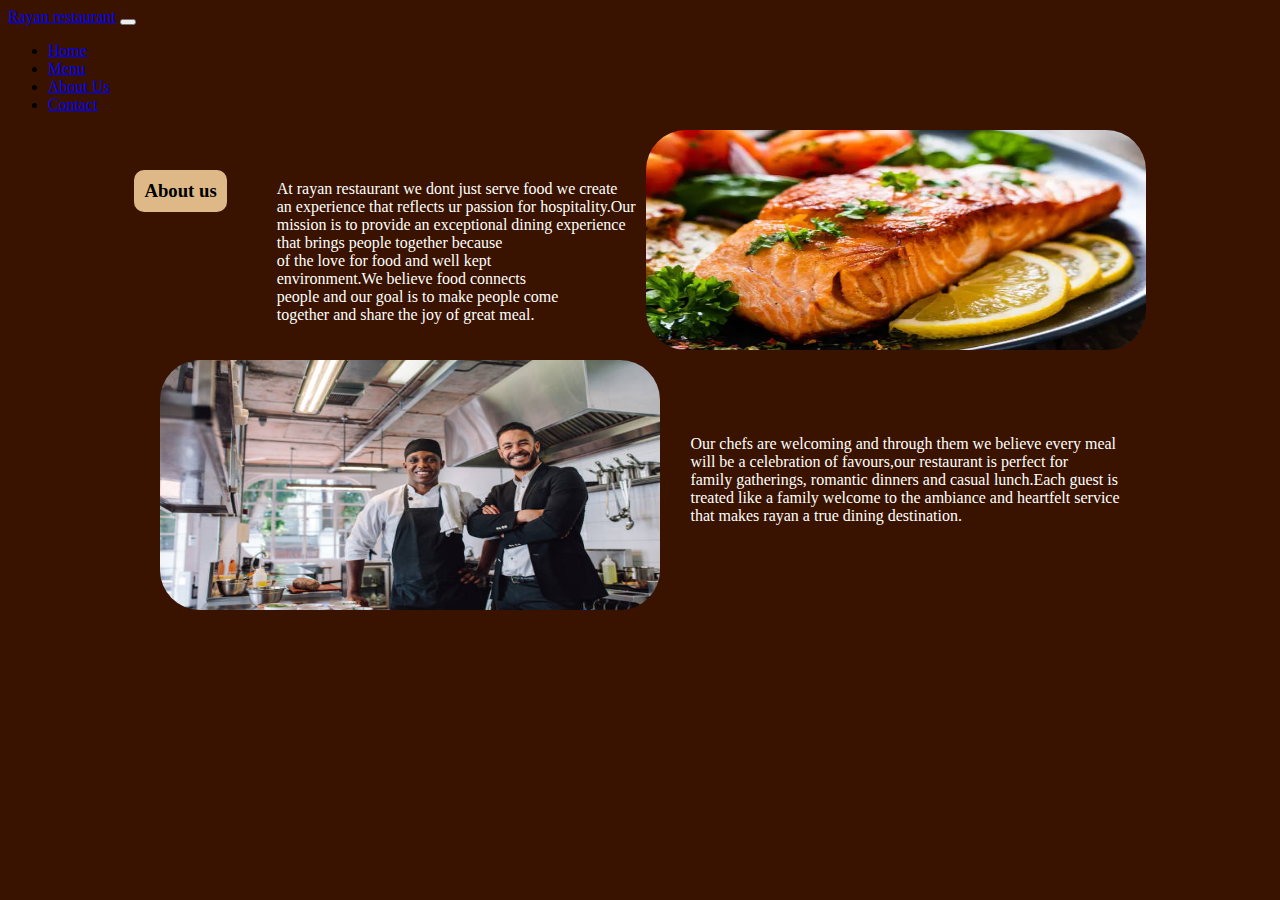
<file: about.html>
<!DOCTYPE html>
<html lang="en">
<head>
    <meta charset="UTF-8">
    <meta name="viewport" content="width=device-width, initial-scale=1.0">
    <title>Document</title>
    <link rel="stylesheet" href="about.css">
    <link href="https://cdn.jsdelivr.net/npm/bootstrap@5.0.2/dist/css/bootstrap.min.css" rel="stylesheet" integrity="sha384-EVSTQN3/azprG1Anm3QDgpJLIm9Nao0Yz1ztcQTwFspd3yD65VohhpuuCOmLASjC" crossorigin="anonymous">


</head>
<body>
    <script src="https://cdn.jsdelivr.net/npm/bootstrap@5.0.2/dist/js/bootstrap.bundle.min.js" 
    integrity="sha384-MrcW6ZMFYlzcLA8Nl+NtUVF0sA7MsXsP1UyJoMp4YLEuNSfAP+JcXn/tWtIaxVXM" crossorigin="anonymous"></script>
    <nav class="navbar navbar-expand-lg navbar-light bg-warning">
        <div class="container-fluid">
          <a class="navbar-brand" href="index.html">Rayan restaurant</a>
          <button class="navbar-toggler" type="button" data-bs-toggle="collapse" data-bs-target="#navbarNav" aria-controls="navbarNav" aria-expanded="false" aria-label="Toggle navigation">
            <span class="navbar-toggler-icon"></span>
          </button>
          <div class="collapse navbar-collapse" id="navbarNav">
            <ul class="navbar-nav ms-auto">
              <li class="nav-item">
                <a class="nav-link text-dark" href="index.html">Home</a>
              </li>
              <li class="nav-item">
                <a class="nav-link" href="menu.html">Menu</a>
              </li>
              <li class="nav-item">
                <a class="nav-link" href="about.html">About Us</a>
              </li>
              <li class="nav-item">
                <a class="nav-link" href="contact.html">Contact</a>
              </li>
            </ul>
          </div>
        </div>
      </nav>

<div>
    <div class="div2">
    <h3 class="about">About us</h3>
        <p class="parag2">At rayan restaurant we dont just serve food we create<br> an experience that reflects ur passion
            for hospitality.Our <br>mission is to provide an exceptional dining experience<br>that brings people
            together because <br>of the love for food and well kept<br> environment.We believe food connects<br> 
            people and our goal is to make people come <br>together and share the joy of great meal.
        </p>
        
        <img class="image5"  src="yummy.webp">
    </div>
    <div class="second">
        <img  class="image6" src="chefe.jpg">
        <p class="parag3">
            Our chefs are welcoming and through them we believe every meal<br> will be a celebration
            of favours,our restaurant is perfect for <br>family gatherings, romantic dinners and casual
            lunch.Each guest is<br> treated like a family welcome to the ambiance and heartfelt service<br>
            that makes rayan a true dining destination.
        </p>
    </div>
</div>
</body>
</html>
</file>
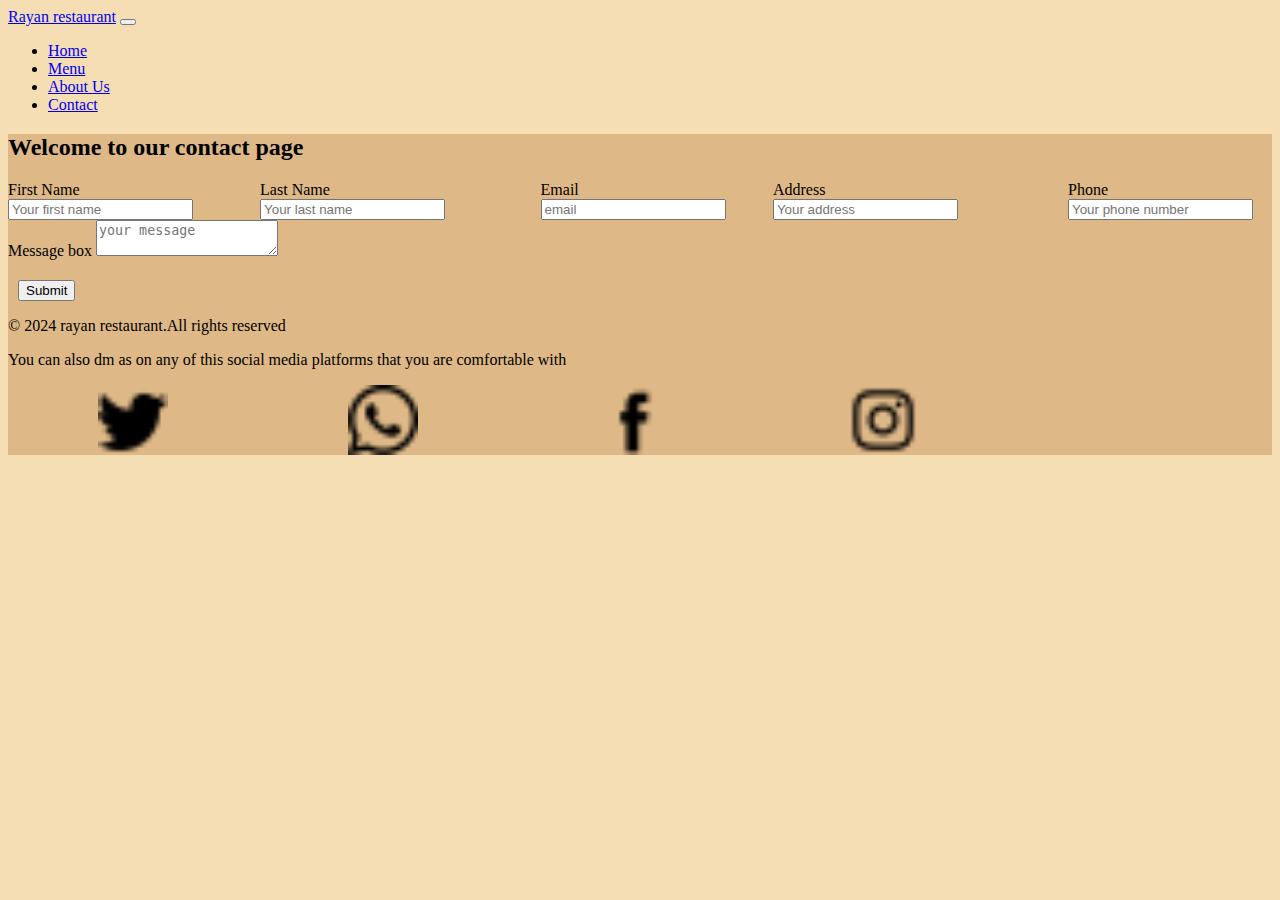
<file: contact.html>
<!DOCTYPE html>
<html lang="en">
<head>
    <meta charset="UTF-8">
    <meta name="viewport" content="width=device-width, initial-scale=1.0">
    <title>Document</title>
    <link rel="stylesheet" href="contact.css">
    <link href="https://cdn.jsdelivr.net/npm/bootstrap@5.0.2/dist/css/bootstrap.min.css" rel="stylesheet" integrity="sha384-EVSTQN3/azprG1Anm3QDgpJLIm9Nao0Yz1ztcQTwFspd3yD65VohhpuuCOmLASjC" crossorigin="anonymous">

</head>
<body>
    <script src="https://cdn.jsdelivr.net/npm/bootstrap@5.0.2/dist/js/bootstrap.bundle.min.js" 
    integrity="sha384-MrcW6ZMFYlzcLA8Nl+NtUVF0sA7MsXsP1UyJoMp4YLEuNSfAP+JcXn/tWtIaxVXM" crossorigin="anonymous"></script>
    <nav class="navbar navbar-expand-lg navbar-light bg-warning">
        <div class="container-fluid">
          <a class="navbar-brand" href="index.html">Rayan restaurant</a>
          <button class="navbar-toggler" type="button" data-bs-toggle="collapse" data-bs-target="#navbarNav" aria-controls="navbarNav" aria-expanded="false" aria-label="Toggle navigation">
            <span class="navbar-toggler-icon"></span>
          </button>
          <div class="collapse navbar-collapse" id="navbarNav">
            <ul class="navbar-nav ms-auto">
              <li class="nav-item">
                <a class="nav-link text-dark" href="index.html">Home</a>
              </li>
              <li class="nav-item">
                <a class="nav-link" href="menu.html">Menu</a>
              </li>
              <li class="nav-item">
                <a class="nav-link" href="about.html">About Us</a>
              </li>
              <li class="nav-item">
                <a class="nav-link" href="contact.html">Contact</a>
              </li>
            </ul>
          </div>
        </div>
      </nav>
      <div class="container mt-5">
        <h2 class="text-center mb-4">Welcome to our contact page</h2>
        <form>
            <!-- Name -->
             <div class="namemail">
             <div class="first">
                <label for="name" >First Name</label>
            <input type="text" id="name" class="form-control" placeholder="Your first name"></div>
       <div class="second">    <label for="name" >Last Name</label>
            <input type="text" id="name" class="form-control" placeholder="Your last name">

       </div>
            <!-- this is the email section -->
            <div class="email">
                <label for="email" >Email</label>
                <input type="email" class="form-control" placeholder="email" >
     </div>
     <div class="address1">
      <label for="address" >Address</label>
      <input type="address" class="form-control" placeholder="Your address" >
     </div>
     <div class="phone">
      <label for="address" >Phone</label>
      <input type="phone" class="form-control" placeholder="Your phone number" >
     </div>

    </div>
  
            <div class="message">
                <label for="message" class="form-label">Message box</label>
       <textarea class="form-control" id="your name " placeholder="your message"></textarea>
            </div>

            <!-- Submit Button is here -->
            <button type="submit" class="btn btn-dark ">Submit</button>
        </form>
    
    <!--the foooter part-->
    <footer>
      <p>&#169; 2024 rayan restaurant.All rights reserved</p>
       <p>You can also dm as on any of this social media platforms that you are comfortable with</p>
       <div class="icons">
        <img class="icon" src="293708_twitter_icon.png">
        <img class="icon" src="5305166_call_chat_mobile_whatsapp_whatsapp logo_icon.png">
        <img class="icon" src="104498_facebook_icon (1).png">
        <img class="icon"  src="5335781_camera_instagram_social media_instagram logo_icon.png">

       </div>
    </footer>
  </div>
</body>
</html>
</file>
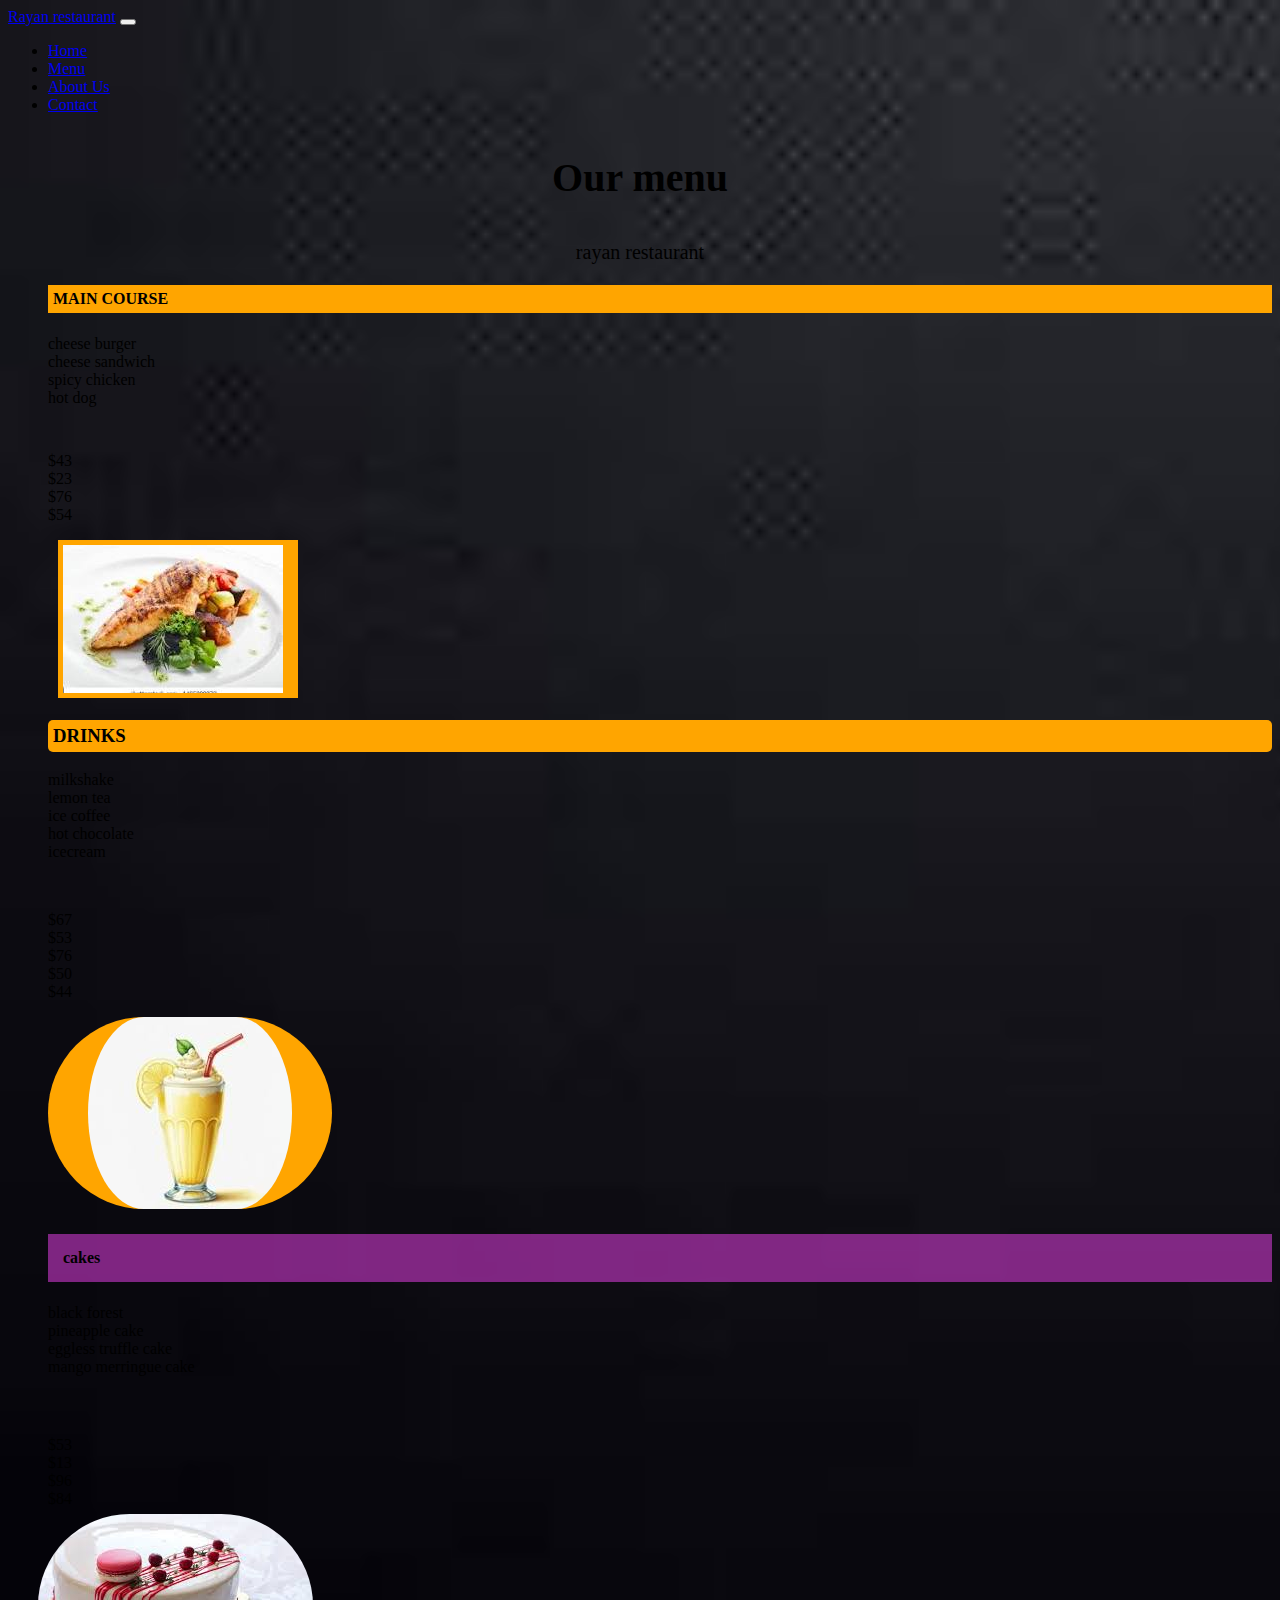
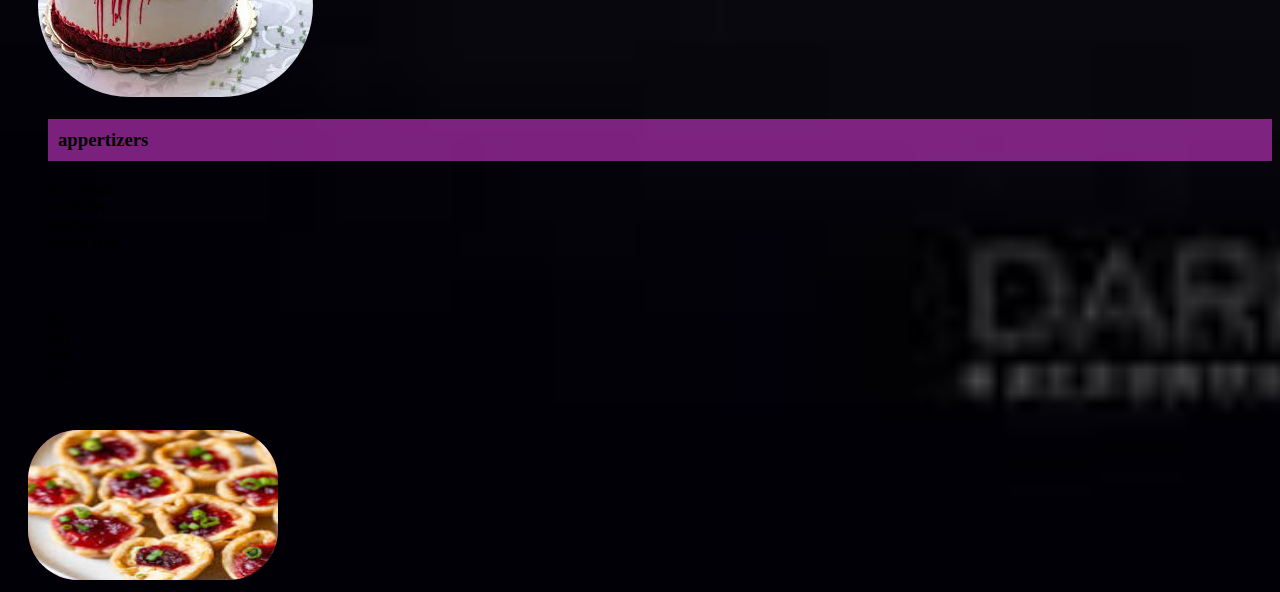
<file: menu.html>
<!DOCTYPE html>
<html lang="en">
<head>
    <meta charset="UTF-8">
    <meta name="viewport" content="width=device-width, initial-scale=1.0">
    <title>Document</title>
    <link rel="stylesheet" href="menu.css">
    <!--bootstrap links-->
    <link href="https://cdn.jsdelivr.net/npm/bootstrap@5.0.2/dist/css/bootstrap.min.css" rel="stylesheet" integrity="sha384-EVSTQN3/azprG1Anm3QDgpJLIm9Nao0Yz1ztcQTwFspd3yD65VohhpuuCOmLASjC" crossorigin="anonymous">

</head>
<body>
    <script src="https://cdn.jsdelivr.net/npm/bootstrap@5.0.2/dist/js/bootstrap.bundle.min.js" 
    integrity="sha384-MrcW6ZMFYlzcLA8Nl+NtUVF0sA7MsXsP1UyJoMp4YLEuNSfAP+JcXn/tWtIaxVXM" crossorigin="anonymous"></script>
    <nav class="navbar navbar-expand-lg navbar-light bg-warning">
      <div class="container-fluid">
        <a class="navbar-brand" href="index.html">Rayan restaurant</a>
        <button class="navbar-toggler" type="button" data-bs-toggle="collapse" data-bs-target="#navbarNav" aria-controls="navbarNav" aria-expanded="false" aria-label="Toggle navigation">
          <span class="navbar-toggler-icon"></span>
        </button>
        <div class="collapse navbar-collapse" id="navbarNav">
          <ul class="navbar-nav ms-auto">
            <li class="nav-item">
              <a class="nav-link text-dark" href="index.html">Home</a>
            </li>
            <li class="nav-item">
              <a class="nav-link" href="menu.html">Menu</a>
            </li>
            <li class="nav-item">
              <a class="nav-link" href="about.html">About Us</a>
            </li>
            <li class="nav-item">
              <a class="nav-link" href="contact.html">Contact</a>
            </li>
          </ul>
        </div>
      </div>
    </nav>

      <!--the menu section-->
      <section id="menu">
        <div class="container ">
        <h3 class=" head text-white fw-bold">Our menu</h3>
        <p class=" text text-white">rayan restaurant</p>
        <div class="row">
         <div class="col-md-6 text-white d-flex">
          <ul>
           <h4 class="course fw-bold">MAIN COURSE</h4>
           <li class="list1">cheese burger</li>
           <li class="list1" > cheese sandwich</li>
           <li class="list1" >spicy chicken</li>
           <li class="list1"  >hot dog</li>
          </ul>
        

          <div class="price">
         <ul> 
           <li class="list2">$43</li>
           <li class="list2">$23</li>
           <li class="list2">$76</li>
           <li class="list2">$54</li>
         </ul>
          </div>
          <div>
            <img class="main" src="main course.jfif">  
           </div>
           <div class="drinks">
            <ul> 
              <h3 class="drinker fw-bold p-40px">DRINKS</h3>
              <li class="list3">milkshake</li>
              <li class="list3">lemon tea</li>
              <li class="list3">ice coffee</li>
              <li class="list3">hot chocolate</li>
              <li class="list3">icecream</li>
            </ul>
             </div>
             <div class="drinking mt-20px">
                <ul> 
                  <li class="list4">$67</li>
                  <li class="list4">$53</li>
                  <li class="list4">$76</li>
                  <li class="list4">$50</li>
                  <li class="list4">$44</li>

                </ul>
                 </div>
       
           <div>
            <img class="milky" src="millkiy.jfif">
           </div>
         </div>
           </div>
           <div class="row">
            <div class="cakess col-md-6 text-white d-flex">
             <ul>
              <h4 class="course1 fw-bold">cakes</h4>
              <li class="list1">black forest</li>
              <li class="list1" >pineapple cake</li>
              <li class="list1" >eggless truffle cake</li>
              <li class="list1"  >mango merringue cake</li>

             </ul>
             <div class="price5">
                <ul> 
                  <li class="list7">$53</li>
                  <li class="list7">$13</li>
                  <li class="list7">$96</li>
                  <li class="list7">$84</li>
    
                </ul>
                 </div>
       
           <div>
            <img class="cake"  src="cake.jfif">
           </div>
   

    <div class="appeteziers">
        <ul> 
            <h3 class="apper">appertizers</h3>
          <li class="list7"> fruit salad</li>
          <li class="list7">cocktails</li>
          <li class="list7">sandwich</li>
          <li class="list7"> french fries</li>

        </ul>
   </div>
   <div class="price5">
    <ul> 
      <li class="list7">$33</li>
      <li class="list7">$31</li>
      <li class="list7">$69</li>
      <li class="list7">$94</li>

    </ul>
     </div>

   <div>
    <img class="img" src="apperti.jfif">
   </div>
        
        
        </div>

        </div>
         </section>
   
</body>
</html>
</file>
<file: about.css>
body{
    background-image: url(brown.jfif);
}
.about{
    display: flex;
    justify-content: center;
    align-items: center;
}



.header{
    text-align: center;
    margin-left: -20px;
}

.div2{
    display: flex;
    justify-content: center;
    align-items: center;
}
.mission{
    text-align: center;
    
}
.about{
    color:black;
    margin-top: -80px;
    background-color:burlywood;
    padding: 10px ;
    border-radius: 10px;
    margin-right:50px;
}

.parag2{
    text-align: left;
    margin-top: 40px;
    color: white;
}


.image5{
    width: 500px;
    height: 220px;
    border-radius: 40px;
    margin-left: 10px;

}
.second{
   display: flex;
   justify-content: center;
   align-items: center;
}
.image6{
    border-radius: 40px;
    width: 500px;
    height: 250px;
    margin-top: 10px;


}

.parag3{
    color: white;
    margin-left: 30px;
}
</file>
<file: contact.css>
body{
    background-image: url(wheat.png);
}
.container{
    background-color:burlywood;
}
.form{
    display: flex;
    justify-content: center;
    align-items: center;
}
.namemail{
    display: flex;
    justify-self: space-between;  
}

.first{
    margin-right:20px;
    
}
.second{
    margin-right: 20px;
}
.email{
    margin-left:30px;
    margin-right: 30px;
}
.address1{
    margin-right: 80px;
}
.btn{
    margin-top:20px ;
    margin-left: 10px;
}
.icons{
    display:flex;
    justify-self:space-between;
    width: 100px;
    height:70px;
}
.icon{
    padding:0 90px;
}
</file>
<file: menu.css>
body{
    background-image:url("black.jfif");
    background-repeat: no-repeat;
    background-size: cover;
}
 .container{

 }   
.head{
    text-align: center;
    font-size: 40px;
}
.text{
 text-align: center;
 font-size: 20px;
}.course{
    white-space: nowrap;
    background-color: orange;
    color: black;
    padding: 5px 5px 5px 5px;
    
}
.list1{
    list-style: none;
    white-space: nowrap;
}
.price{
 margin-top: 45px;
}
.list2{
    list-style: none;
    
}

.main{
    
    padding: 5px 5px 5px 5px;
    margin-left: 50px;
    background-color: orange;
    padding-right: 15px;
}
.drinker{
    background-color: orange;
    color: black;
    padding: 5px;
    border-radius:5px;
}
.drinking{
    margin-top: 20px;
}
.list3{
    list-style: none;}
    .drinking{
        margin-top: 50px;
    }
.list4{
  list-style: none;
  

}
.milky{
    border-radius: 200px;
    margin-left: 40px;
    background-color: orange;
    padding-left: 40px;
    padding-right: 40px;
}
.course1{
    background-color: rgba(250, 67, 250, 0.486);
    padding: 15px;}

.price5{
    margin-top: 60px;
}
.cake{
    border-radius: 400px;
    margin-left: 30px;
    margin-top:-10px;
}
.list7{
    list-style: none;}
.apper{
 padding: 10px;
 background-color: rgba(250, 67, 250, 0.486);

}
.img{
    width: 250px;
    height: 150px;
    border-radius: 50px;
    margin-left: 20px;
    margin-top: 30px;
    background-color: #ff00ffac;
    
    

}
</file>
